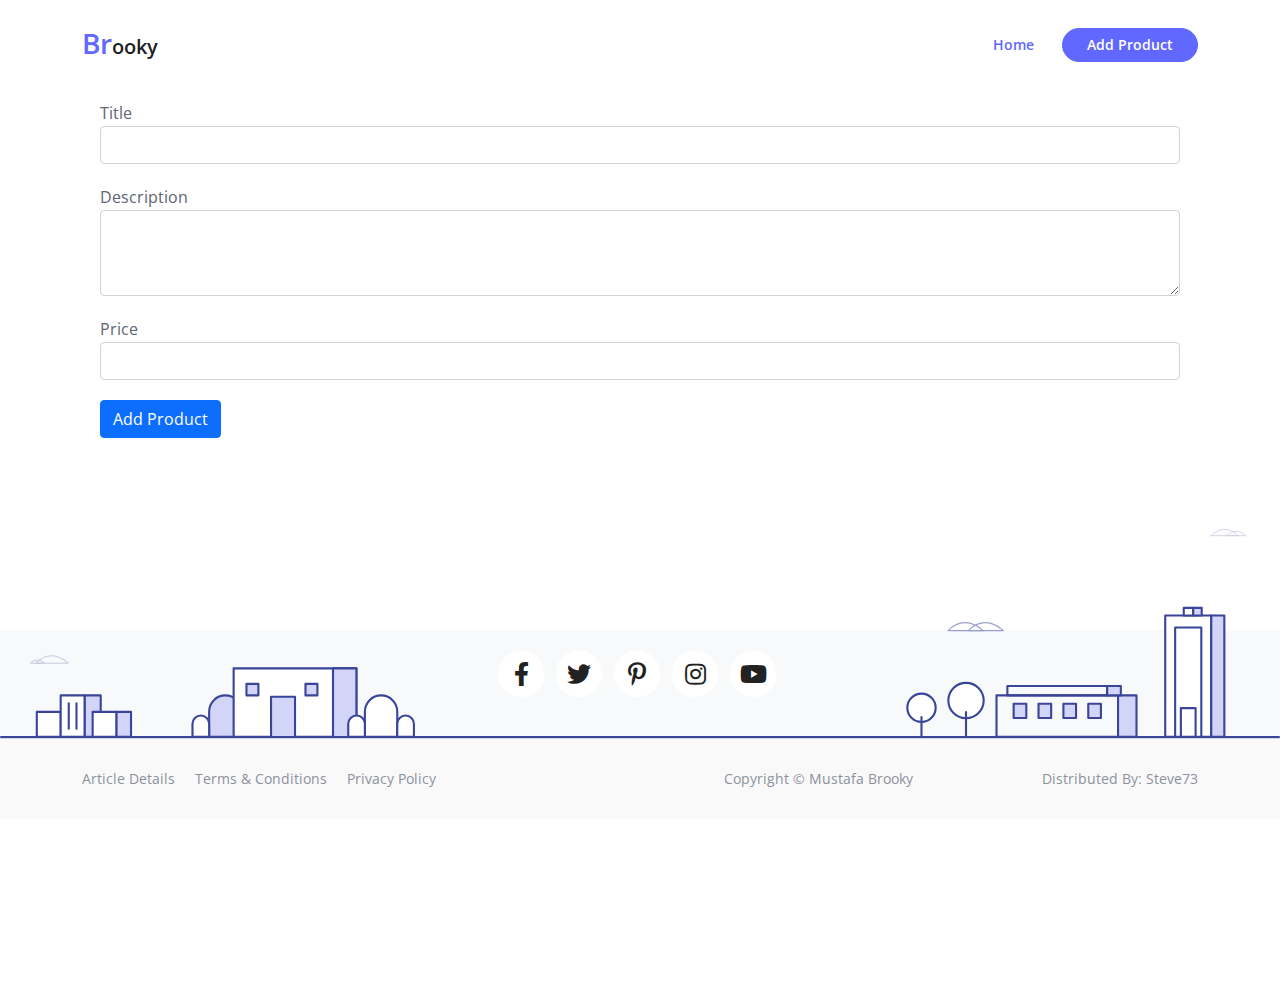
<file: add-product.html>
<!DOCTYPE html>
<html lang="en">
<head>
  <meta charset="utf-8">
  <meta name="viewport" content="width=device-width, initial-scale=1, shrink-to-fit=no">
  
  <!-- SEO Meta Tags -->
  <meta name="description" content="Your description">
  <meta name="author" content="Your name">

  <!-- OG Meta Tags to improve the way the post looks when you share the page on Facebook, Twitter, LinkedIn -->
<meta property="og:site_name" content="" /> <!-- website name -->
<meta property="og:site" content="" /> <!-- website link -->
<meta property="og:title" content=""/> <!-- title shown in the actual shared post -->
<meta property="og:description" content="" /> <!-- description shown in the actual shared post -->
<meta property="og:image" content="" /> <!-- image link, make sure it's jpg -->
<meta property="og:url" content="" /> <!-- where do you want your post to link to -->
<meta name="twitter:card" content="summary_large_image"> <!-- to have large image post format in Twitter -->

  <!-- Webpage Title -->
  <title>Brooky Webpage Title</title>
  
  <!-- Styles -->
  <link href="https://fonts.googleapis.com/css2?family=Open+Sans:ital,wght@0,400;0,600;0,700;1,400&display=swap" rel="stylesheet">
  <link href="css/bootstrap.min.css" rel="stylesheet">
  <link href="css/fontawesome-all.min.css" rel="stylesheet">
  <link href="css/swiper.css" rel="stylesheet">
<link href="css/styles.css" rel="stylesheet">

<!-- Favicon  -->
  <link rel="icon" href="images/favicon.png">
<style>
    body{
        margin: 0px;
        padding: 0px;
    }
    .footer {
        background-color: #f8f9fa;
        padding: 20px 0;
    }
    
    .footer p {
        margin: 0;
    }
    form{
        
        margin: 100px;
        height: 430px;
    }
</style>
</head>
<body>
        <!-- Navigation -->
    <nav id="navbarExample" class="navbar navbar-expand-lg fixed-top navbar-light" aria-label="Main navigation">
      <div class="container">

          <!-- Image Logo -->
          <a class="navbar-brand logo-image" href="index.html" style="text-decoration: none;"><span class="blue" style="font-size: 28px;">Br</span>ooky</a> 

          <!-- Text Logo - Use this if you don't have a graphic logo -->
          <!-- <a class="navbar-brand logo-text" href="index.html">Brooky</a> -->

          <button class="navbar-toggler p-0 border-0" type="button" id="navbarSideCollapse" aria-label="Toggle navigation">
              <span class="navbar-toggler-icon"></span>
          </button>

          <div class="navbar-collapse offcanvas-collapse" id="navbarsExampleDefault">
              <ul class="navbar-nav ms-auto navbar-nav-scroll">
                  <li class="nav-item">
                      <a class="nav-link active" aria-current="page" href="#header">Home</a>
                  </li>
                
              </ul>
              <span class="nav-item">
                  <a class="btn-solid-sm" href="add-product.html">Add Product</a>
              </span>
          </div> <!-- end of navbar-collapse -->
      </div> <!-- end of container -->
  </nav> <!-- end of navbar -->
  <!-- end of navigation -->

            <!-- HTML form for adding a new product -->
        <form id="addProductForm">
            <div class="form-group">
              <label for="title">Title</label>
              <input type="text" class="form-control" id="title" required>
            </div>
            <div class="form-group">
              <label for="description">Description</label>
              <textarea class="form-control" id="description" rows="3" required></textarea>
            </div>
            <div class="form-group">
              <label for="price">Price</label>
              <input type="number" class="form-control" id="price" required>
            </div>
            <button type="submit" class="btn btn-primary">Add Product</button>
          </form>
          
          <!-- JavaScript code to handle form submission -->
          <script>
            // Function to handle form submission
            async function addProduct(event) {
              event.preventDefault(); // Prevent form submission
        
              // Get form input values
              const title = document.getElementById('title').value;
              const description = document.getElementById('description').value;
              const price = document.getElementById('price').value;
        
              // Create a new product object
              const newProduct = {
                title: title,
                description: description,
                price: price
              };
        
              try {
                // Send a POST request to the API endpoint
                const response = await fetch('https://dummyjson.com/products/add', {
                  method: 'POST',
                  headers: {
                    'Content-Type': 'application/json'
                  },
                  body: JSON.stringify(newProduct)
                });
        
                if (response.ok) {
                  // Product added successfully
                  alert('Product added successfully!');
                  
                  // Clear the form inputs
                  document.getElementById('title').value = '';
                  document.getElementById('description').value = '';
                  document.getElementById('price').value = '';
                } else {
                  // Error adding product
                  alert('Error adding product. Please try again.');
                }
              } catch (error) {
                // Error handling the request
                alert('An error occurred. Please try again later.');
              }
            }
        
            // Attach event listener to the form submit event
            document.getElementById('addProductForm').addEventListener('submit', addProduct);

            
          </script>
          <script src="https://cdnjs.cloudflare.com/ajax/libs/jquery/3.6.0/jquery.min.js"></script>
          <script src="https://cdnjs.cloudflare.com/ajax/libs/popper.js/2.11.6/umd/popper.min.js"></script>
          <script src="https://cdnjs.cloudflare.com/ajax/libs/twitter-bootstrap/5.5.0/js/bootstrap.min.js"></script>
          <script src="https://cdn.jsdelivr.net/npm/bootstrap@5.3.0/dist/js/bootstrap.bundle.min.js" integrity="sha384-geWF76RCwLtnZ8qwWowPQNguL3RmwHVBC9FhGdlKrxdiJJigb/j/68SIy3Te4Bkz" crossorigin="anonymous"></script>
              <!-- Footer -->
    <div class="footer bg-gray">
      <img class="decoration-city" src="images/decoration-city.svg" alt="alternative">
      <div class="container">
          <div class="row">
              <div class="col-lg-12">
                  <div class="social-container">
                      <span class="fa-stack">
                          <a href="#your-link">
                              <i class="fas fa-circle fa-stack-2x"></i>
                              <i class="fab fa-facebook-f fa-stack-1x"></i>
                          </a>
                      </span>
                      <span class="fa-stack">
                          <a href="#your-link">
                              <i class="fas fa-circle fa-stack-2x"></i>
                              <i class="fab fa-twitter fa-stack-1x"></i>
                          </a>
                      </span>
                      <span class="fa-stack">
                          <a href="#your-link">
                              <i class="fas fa-circle fa-stack-2x"></i>
                              <i class="fab fa-pinterest-p fa-stack-1x"></i>
                          </a>
                      </span>
                      <span class="fa-stack">
                          <a href="#your-link">
                              <i class="fas fa-circle fa-stack-2x"></i>
                              <i class="fab fa-instagram fa-stack-1x"></i>
                          </a>
                      </span>
                      <span class="fa-stack">
                          <a href="#your-link">
                              <i class="fas fa-circle fa-stack-2x"></i>
                              <i class="fab fa-youtube fa-stack-1x"></i>
                          </a>
                      </span>
                  </div> <!-- end of social-container -->
              </div> <!-- end of col -->
          </div> <!-- end of row -->
      </div> <!-- end of container -->
  </div> <!-- end of footer -->  
  <!-- end of footer -->


  <!-- Copyright -->
  <div class="copyright bg-gray">
      <div class="container">
          <div class="row">
              <div class="col-lg-6">
                  <ul class="list-unstyled li-space-lg p-small">
                      <li><a href="article.html">Article Details</a></li>
                      <li><a href="terms.html">Terms & Conditions</a></li>
                      <li><a href="privacy.html">Privacy Policy</a></li>
                  </ul>
              </div> <!-- end of col -->
              <div class="col-lg-3">
                  <p class="p-small statement">Copyright © <a href="#">Mustafa Brooky </a></p>
              </div> <!-- end of col -->
              <div class="col-lg-3">
                  <p class="p-small statement">Distributed By: <a href="https://www.instagram.com/Steve73/" target="_blank">Steve73</a></p>
              </div> <!-- end of col -->
          </div> <!-- enf of row -->
      </div> <!-- end of container -->
  </div> <!-- end of copyright --> 
  <!-- end of copyright -->
  

  <!-- Back To Top Button -->
  <button onclick="topFunction()" id="myBtn">
      <img src="images/up-arrow.png" alt="alternative">
  </button>
  <!-- end of back to top button -->
    
  <!-- Scripts -->
  <script src="js/bootstrap.min.js"></script> <!-- Bootstrap framework -->
  <script src="js/swiper.min.js"></script> <!-- Swiper for image and text sliders -->
  <script src="js/purecounter.min.js"></script> <!-- Purecounter counter for statistics numbers -->
  <script src="js/isotope.pkgd.min.js"></script> <!-- Isotope for filter -->
  <script src="js/scripts.js"></script> <!-- Custom scripts -->
  <script src="js/main.js"></script>
        </body>
        </html>
</file>
<file: css/styles.css>
/* Description: Master CSS file */

/*****************************************
Table Of Contents:
- General Styles
- Navigation
- Header
- Services
- Details 1
- Details Modal
- Details 2
- Projects
- Testimonials
- Pricing
- Invitation
- Contact
- Footer
- Copyright
- Back To Top Button
- Extra Pages
- Media Queries
******************************************/

/*****************************************
Colors:
- Backgrounds - light gray #f9f9f9
- Buttons - red #ff5574
- Buttons - blue #6168ff
- Headings text - black #222222
- Body text - dark gray #5e6576
******************************************/


/**************************/
/*     General Styles     */
/**************************/
body,
html {
    width: 100%;
	height: 100%;
}

body, p {
	color: #5e6576; 
	font: 400 1rem/1.625rem "Open Sans", sans-serif;
}

h1 {
	color: #222222;
	font-weight: 700;
	font-size: 2.5rem;
	line-height: 3.25rem;
	letter-spacing: -0.4px;
}

h2 {
	color: #222222;
	font-weight: 700;
	font-size: 2rem;
	line-height: 2.625rem;
	letter-spacing: -0.4px;
}

h3 {
	color: #222222;
	font-weight: 700;
	font-size: 1.75rem;
	line-height: 2.25rem;
	letter-spacing: -0.2px;
}

h4 {
	color: #222222;
	font-weight: 700;
	font-size: 1.5rem;
	line-height: 2rem;
	letter-spacing: -0.2px;
}

h5 {
	color: #222222;
	font-weight: 700;
	font-size: 1.25rem;
	line-height: 1.625rem;
}

h6 {
	color: #222222;
	font-weight: 700;
	font-size: 1rem;
	line-height: 1.375rem;
}

.p-large {
	font-size: 1.125rem;
	line-height: 1.75rem;
}

.p-small {
	font-size: 0.875rem;
	line-height: 1.5rem;
}

.testimonial-text {
	font-style: italic;
}

.testimonial-author {
	font-weight: 700;
	font-size: 1.25rem;
	line-height: 1.75rem;
}

.li-space-lg li {
	margin-bottom: 0.5rem;
}

a {
	color: #5e6576;
	text-decoration: underline;
}

a:hover {
	color: #5e6576;
	text-decoration: underline;
}

.no-line {
	text-decoration: none;
}

.no-line:hover {
	text-decoration: none;
}

.blue {
	color: #6168ff;
}

.bg-gray {
	background-color: #f9f9f9;
}

.section-title {
	display: inline-block;
	margin-bottom: 0.75rem;
	padding: 0.125rem 1.75rem;
	border-radius: 30px;
	background-color: #ffe7eb;
	color: #ff5574;
	font-weight: 600;
	font-size: 0.875rem;
}

.btn-solid-reg {
	display: inline-block;
	padding: 1.375rem 2.25rem 1.375rem 2.25rem;
	border: 1px solid #ff5574;
	border-radius: 30px;
	background-color: #ff5574;
	color: #ffffff;
	font-weight: 600;
	font-size: 0.875rem;
	line-height: 0;
	text-decoration: none;
	transition: all 0.2s;
}

.btn-solid-reg:hover {
	background-color: transparent;
	color: #ff5574; /* needs to stay here because of the color property of a tag */
	text-decoration: none;
}

.btn-solid-lg {
	display: inline-block;
	padding: 1.625rem 2.625rem 1.625rem 2.625rem;
	border: 1px solid #ff5574;
	border-radius: 30px;
	background-color: #ff5574;
	color: #ffffff;
	font-weight: 600;
	font-size: 0.875rem;
	line-height: 0;
	text-decoration: none;
	transition: all 0.2s;
}

.btn-solid-lg:hover {
	background-color: transparent;
	color: #ff5574; /* needs to stay here because of the color property of a tag */
	text-decoration: none;
}

.btn-solid-sm {
	display: inline-block;
	padding: 1rem 1.5rem 1rem 1.5rem;
	border: 1px solid #ff5574;
	border-radius: 30px;
	background-color: #ff5574;
	color: #ffffff;
	font-weight: 600;
	font-size: 0.875rem;
	line-height: 0;
	text-decoration: none;
	transition: all 0.2s;
}

.btn-solid-sm:hover {
	background-color: transparent;
	color: #ff5574; /* needs to stay here because of the color property of a tag */
	text-decoration: none;
}

.btn-outline-reg {
	display: inline-block;
	padding: 1.375rem 2.25rem 1.375rem 2.25rem;
	border: 1px solid #5e6576;
	border-radius: 30px;
	background-color: transparent;
	color: #5e6576;
	font-weight: 600;
	font-size: 0.875rem;
	line-height: 0;
	text-decoration: none;
	transition: all 0.2s;
}

.btn-outline-reg:hover {
	background-color: #5e6576;
	color: #ffffff;
	text-decoration: none;
}

.btn-outline-lg {
	display: inline-block;
	padding: 1.625rem 2.625rem 1.625rem 2.625rem;
	border: 1px solid #5e6576;
	border-radius: 30px;
	background-color: transparent;
	color: #5e6576;
	font-weight: 600;
	font-size: 0.875rem;
	line-height: 0;
	text-decoration: none;
	transition: all 0.2s;
}

.btn-outline-lg:hover {
	background-color: #5e6576;
	color: #ffffff;
	text-decoration: none;
}

.btn-outline-sm {
	display: inline-block;
	padding: 1rem 1.5rem 1rem 1.5rem;
	border: 1px solid #5e6576;
	border-radius: 30px;
	background-color: transparent;
	color: #5e6576;
	font-weight: 600;
	font-size: 0.875rem;
	line-height: 0;
	text-decoration: none;
	transition: all 0.2s;
}

.btn-outline-sm:hover {
	background-color: #5e6576;
	color: #ffffff;
	text-decoration: none;
}

.form-group {
	position: relative;
	margin-bottom: 1.25rem;
}

.form-control-input,
.form-control-select,
.form-control-textarea {
	width: 100%;
	padding-top: 0.875rem;
	padding-bottom: 0.875rem;
	padding-left: 1.5rem;
	border: 1px solid #5e6576;
	border-radius: 8px;
	background-color: #ffffff;
	color: #5e6576;
	font-size: 0.875rem;
	line-height: 1.5rem;
	-webkit-appearance: none; /* removes inner shadow on form inputs on ios safari */
}

.form-control-select {
	padding-top: 0.5rem;
	padding-bottom: 0.5rem;
	height: 3.5rem;
	color: #5e6576;
}

select {
    /* you should keep these first rules in place to maintain cross-browser behavior */
    -webkit-appearance: none;
	-moz-appearance: none;
	-ms-appearance: none;
    -o-appearance: none;
    appearance: none;
    background-image: url('../images/down-arrow.png');
    background-position: 98% 50%;
    background-repeat: no-repeat;
    outline: none;
}

.form-control-textarea {
	display: block;
	height: 14rem; /* used instead of html rows to normalize height between Chrome and IE/FF */
}

.form-control-input:focus,
.form-control-textarea:focus {
	border: 1px solid #000000;
	outline: none; /* Removes blue border on focus */
}

.form-control-input:hover,
.form-control-textarea:hover {
	border: 1px solid #000000;
}

.form-control-submit-button {
	display: inline-block;
	width: 100%;
	height: 3.25rem;
	border: 1px solid #ff5574;
	border-radius: 30px;
	background-color: #ff5574;
	color: #ffffff;
	font-weight: 600;
	font-size: 0.875rem;
	line-height: 0;
	cursor: pointer;
	transition: all 0.2s;
}

.form-control-submit-button:hover {
	border: 1px solid #ff5574;
	background-color: transparent;
	color: #ff5574;
}


/**********************/
/*     Navigation     */
/**********************/
.navbar {
	background-color: #ffffff;
	font-weight: 600;
	font-size: 0.875rem;
	line-height: 0.875rem;
	box-shadow: 0 1px 6px 0 rgba(0, 0, 0, 0.05);
}

.navbar .navbar-brand {
	padding-top: 0.25rem;
	padding-bottom: 0.25rem;
}

.navbar .logo-image img {
    width: 133px;
	height: 30px;
}

.navbar .logo-text {
	color: #222222;
	font-weight: 700;
	font-size: 1.875rem;
	line-height: 1rem;
	text-decoration: none;
}

.offcanvas-collapse {
	position: fixed;
	top: 3.25rem; /* adjusts the height between the top of the page and the offcanvas menu */
	bottom: 0;
	left: 100%;
	width: 100%;
	padding-right: 1rem;
	padding-left: 1rem;
	overflow-y: auto;
	visibility: hidden;
	background-color: #ffffff;
	transition: visibility .3s ease-in-out, -webkit-transform .3s ease-in-out;
	transition: transform .3s ease-in-out, visibility .3s ease-in-out;
	transition: transform .3s ease-in-out, visibility .3s ease-in-out, -webkit-transform .3s ease-in-out;
}

.offcanvas-collapse.open {
	visibility: visible;
	-webkit-transform: translateX(-100%);
	transform: translateX(-100%);
}

.navbar .navbar-nav {
	margin-top: 0.75rem;
	margin-bottom: 0.5rem;
}

.navbar .nav-item .nav-link {
	padding-top: 0.625rem;
	padding-bottom: 0.625rem;
	color: #5e6576;
	text-decoration: none;
	transition: all 0.2s ease;
}

.navbar .nav-item.dropdown.show .nav-link,
.navbar .nav-item .nav-link:hover,
.navbar .nav-item .nav-link.active {
	color: #6168ff;
}

/* Dropdown Menu */
.navbar .dropdown .dropdown-menu {
	animation: fadeDropdown 0.2s; /* required for the fade animation */
}

@keyframes fadeDropdown {
    0% {
        opacity: 0;
    }

    100% {
        opacity: 1;
	}
}

.navbar .dropdown-menu {
	margin-top: 0.25rem;
	margin-bottom: 0.25rem;
	border: none;
	background-color: #ffffff;
}

.navbar .dropdown-item {
	padding-top: 0.625rem;
	padding-bottom: 0.625rem;
	color: #5e6576;
	font-weight: 600;
	font-size: 0.875rem;
	line-height: 0.875rem;
	text-decoration: none;
}

.navbar .dropdown-item:hover {
	background-color: #ffffff;
	color: #6168ff;
}

.navbar .dropdown-divider {
	width: 100%;
	height: 1px;
	margin: 0.5rem auto 0.5rem auto;
	border: none;
	background-color: #d1d1d1;
}
/* end of dropdown menu */

.navbar .navbar-toggler {
	padding: 0;
	border: none;
	font-size: 1.25rem;
}

.navbar .btn-solid-sm {
	border-color: #6168ff;
	background-color: #6168ff;
}

.navbar .btn-solid-sm:hover {
	background-color: transparent;
	color: #6168ff;
}


/******************/
/*     Header     */
/******************/
.header {
	padding-top: 8rem;
	padding-bottom: 5rem;
	text-align: center;
}

.header .h1-large {
	margin-bottom: 1.25rem;
}

.header .p-large {
	margin-bottom: 2.75rem;
}

.header .btn-solid-lg {
	display: block;
	margin-bottom: 1.75rem;
}

.header .quote {
	display: block;
	color: #222222;
}

.header .quote i {
	margin-right: 0.5rem;
	color: #222222;
}

.header .text-container {
	margin-bottom: 5rem;
}


/********************/
/*     Services     */
/********************/
.cards-1 {
	padding-top: 5rem;
	padding-bottom: 2.5rem;
}

.cards-1 .card {
	margin-bottom: 5rem;
	padding: 3rem 2rem;
	border: 1px solid #5e6576;
	border-radius: 20px;
	background-color: transparent;
}

.cards-1 .card-icon {
	width: 90px;
	height: 90px;
	margin-bottom: 1.875rem;
	text-align: center;
	background-size: 90px 90px;
}

.cards-1 .card-icon.blue {
	background: url('../images/services-icon-bg-blue.png') center center no-repeat;
}

.cards-1 .card-icon.yellow {
	background: url('../images/services-icon-bg-yellow.png') center center no-repeat;
}

.cards-1 .card-icon.red {
	background: url('../images/services-icon-bg-red.png') center center no-repeat;
}

.cards-1 .card-icon .fas,
.cards-1 .card-icon .far {
	margin-right: 0.75rem;
	color: #ffffff;
	font-size: 2rem;
	line-height: 98px;
}

.cards-1 .card-body {
	padding: 0;
}

.cards-1 .card-title {
	margin-bottom: 1.125rem;
}

.cards-1 .card-body p {
	margin-bottom: 1.125rem;
}

.cards-1 .list-unstyled {
	margin-bottom: 0;
}

.cards-1 .list-unstyled .fas {
	font-size: 0.875rem;
	line-height: 1.625rem;
}

.cards-1 .list-unstyled .flex-grow-1 {
	margin-left: 0.5rem;
}


/*********************/
/*     Details 1     */
/*********************/
.basic-1 {
	padding-top: 2.5rem;
	padding-bottom: 5rem;
}

.basic-1 .image-container {
	margin-bottom: 4rem;
}

.basic-1 h2 {
	margin-bottom: 1.875rem;
}

.basic-1 h2 span {
	font-weight: 400;
}

.basic-1 p:last-of-type {
	margin-bottom: 2rem;
}

.basic-1 .btn-solid-reg {
	cursor: pointer;
}


/*************************/
/*     Details Modal     */
/*************************/
.modal-dialog {
	max-width: 1150px;
	margin-right: 1rem;
	margin-left: 1rem;
	pointer-events: all;
}

.modal-content {
	padding: 2.75rem 1.25rem;
}

.modal-content .btn-close {
	position: absolute;
	right: 10px;
	top: 10px;
}

.modal-content .image-container {
	margin-bottom: 3rem;
}

.modal-content img {
	border-radius: 6px;
}

.modal-content h3 {
	margin-bottom: 0.5rem;
}

.modal-content hr {
	width: 44px;
	margin-top: 0.125rem;
	margin-bottom: 1.25rem;
	margin-left: 0;
	height: 2px;
	border: none;
	background-color: #53575a;
}

.modal-content h4 {
	margin-top: 2rem;
	margin-bottom: 0.625rem;
}

.modal-content .list-unstyled {
	margin-bottom: 2rem;
}

.modal-content .list-unstyled .fas {
	font-size: 0.75rem;
	line-height: 1.75rem;
}

.modal-content .list-unstyled .flex-grow-1 {
	margin-left: 0.5rem;
}

.modal-content .btn-solid-reg {
	margin-right: 0.75rem;
}

.modal-content .btn-outline-reg {
	cursor: pointer;
}


/*********************/
/*     Details 2     */
/*********************/
.counter {
	padding-top: 5rem;
	padding-bottom: 9.75rem;
}

.counter .text-container {
	margin-bottom: 4rem;
}

.counter h2 {
	margin-bottom: 1.875rem;
}

.counter h2 span {
	font-weight: 400;
}

.counter p {
	margin-bottom: 4rem;
}

.counter .counter-container {
	text-align: center;
}

.counter .counter-cell {
	margin-bottom: 3rem;
	color: #6168ff;
}

.counter .counter-cell.red {
	color: #ff5574;
}

.counter .purecounter {
	margin-bottom: 1.5rem;
	font-weight: 400;
	font-size: 3.5rem;
	line-height: 2rem;
}

.counter .purecounter:after {
    content: "+";
	margin-left: 0.5rem;
}

.counter .counter-info {
	font-size: 0.875rem;
	line-height: 1.5rem;
}


/********************/
/*     Projects     */
/********************/
.filter {
	padding-top: 9.25rem;
	padding-bottom: 5.625rem;
	text-align: center;
}

.filter h2 {
	margin-bottom: 2.625rem;
}

.filter .button-group {
	margin-bottom: 1rem;
}

.filter .button {
	margin-bottom: 0.75rem;
	border: none;
	background-color: transparent;
	color: #222222;
	font-weight: 600;
	font-size: 1rem;
}

.filter .button:hover,
.filter .button.is-checked {
	color: #ff5574;
}

.filter .grid {
	margin-right: auto;
	max-width: 351px;
	margin-left: auto;
}

.filter .element-item {
	margin-bottom: 3rem;
}

.filter .element-item a {
	text-decoration: none;
}

.filter .element-item img {
	margin-bottom: 1.125rem;
	border-radius: 8px;
	border: 1px solid #5e6576;
}

.filter .element-item p {
	text-align: left;
}

.filter .element-item p strong {
	color: #222222;
}


/************************/
/*     Testimonials     */
/************************/
.slider-1 {
	padding-top: 9.75rem;
	padding-bottom: 4.5rem;
}

.slider-1 .slider-container {
	position: relative;
}

.slider-1 .swiper-container {
	position: static;
	width: 86%;
}

.slider-1 .swiper-button-prev:focus,
.slider-1 .swiper-button-next:focus {
	/* even if you can't see it chrome you can see it on mobile device */
	outline: none;
}

.slider-1 .swiper-button-prev {
	left: -12px;
	background-image: url("data:image/svg+xml;charset=utf-8,%3Csvg%20xmlns%3D'http%3A%2F%2Fwww.w3.org%2F2000%2Fsvg'%20viewBox%3D'0%200%2028%2044'%3E%3Cpath%20d%3D'M0%2C22L22%2C0l2.1%2C2.1L4.2%2C22l19.9%2C19.9L22%2C44L0%2C22L0%2C22L0%2C22z'%20fill%3D'%23707375'%2F%3E%3C%2Fsvg%3E");
	background-size: 18px 28px;
}

.slider-1 .swiper-button-next {
	right: -12px;
	background-image: url("data:image/svg+xml;charset=utf-8,%3Csvg%20xmlns%3D'http%3A%2F%2Fwww.w3.org%2F2000%2Fsvg'%20viewBox%3D'0%200%2028%2044'%3E%3Cpath%20d%3D'M27%2C22L27%2C22L5%2C44l-2.1-2.1L22.8%2C22L2.9%2C2.1L5%2C0L27%2C22L27%2C22z'%20fill%3D'%23707375'%2F%3E%3C%2Fsvg%3E");
	background-size: 18px 28px;
}

.slider-1 .card {
	border: none;
}

.slider-1 .card-body {
	padding: 0;
}

.slider-1 .quotes {
	margin-bottom: 3rem;
	width: 64px;
}

.slider-1 .testimonial-text {
	margin-bottom: 1.875rem;
	color: #838a9c;
	font-style: italic;
	font-size: 1.5rem;
	line-height: 2.25rem;
}

.slider-1 .testimonial-image {
	display: inline-block;
	width: 70px;
	margin-bottom: 0.875rem;
	border-radius: 50%;
}

.slider-1 .testimonial-author {
	margin-bottom: 0.125rem;
	color: #222222;
	font-weight: 700;
	font-size: 1.125rem;
}


/********************/
/*     Pricing     */
/********************/
.cards-2 {
	padding-top: 5rem;
	padding-bottom: 2.25em;
}

.cards-2 .h2-heading {
	margin-bottom: 3.75rem;
	text-align: center;
}

.cards-2 .h2-heading span {
	font-weight: 400;	
}

.cards-2 .card {
	margin-bottom: 5rem;
	padding: 4rem 1rem;
	border: 1px solid #5e6576;
	border-radius: 20px;
	background-color: transparent;
	text-align: center;
}

.cards-2 .card-body {
	padding: 0;
}

.cards-2 .card-title {
	margin-bottom: 2rem;
}

.cards-2 .card-title .decoration-lines {
	width: 30px;
	margin-bottom: 0.25rem;
}

.cards-2 .card-title .decoration-lines.flipped {
	transform: scaleX(-1);
}

.cards-2 .card-title span {
	margin-right: 0.75rem;
	margin-left: 0.75rem;
	color: #222222;
	font-weight: 700;
	font-size: 1.5rem;
	line-height: 2rem;
	letter-spacing: -0.2px;
}

.cards-2 .card-body .list-unstyled {
	margin-bottom: 3rem;
}

.cards-2 .card-body .list-unstyled li {
	margin-bottom: 0.625rem;
}

.cards-2 .card-body .price {
	margin-bottom: 3rem;
	color: #222222;
	font-weight: 700;
	font-size: 3rem;
	line-height: 2rem;
	letter-spacing: -0.2px;
}


/**********************/
/*     Invitation     */
/**********************/
.basic-2 {
	padding-top: 3rem;
	text-align: center;
}

.basic-2 .text-container {
	padding: 5rem 1.5rem 5rem 1.5rem;
	border-radius: 28px;
	background: url('../images/invitation-background.jpg') center center no-repeat;
	background-size: cover;
}

.basic-2 h4 {
	margin-bottom: 2rem;
	color: #ffffff;
}

.basic-2 .p-large {
	margin-bottom: 0;
	color: #ffffff;
}


/*******************/
/*     Contact     */
/*******************/
.form-1 {
	padding-top: 9.25rem;
	padding-bottom: 8.5rem;
	text-align: center;
}

.form-1 .h2-heading {
	margin-bottom: 1.125rem;
	text-align: center;
}

.form-1 .h2-heading span {
	font-weight: 400;
}

.form-1 .p-heading {
	margin-bottom: 0.375rem;
}

.form-1 .list-unstyled {
	margin-bottom: 3.5rem;
}

.form-1 .list-unstyled .fas {
	color: #6168ff;
}


/******************/
/*     Footer     */
/******************/
.footer {
	position: relative;
	padding-top: 8.75rem;
	padding-bottom: 7.5rem;
	text-align: center;
}

.footer .decoration-city {
	position: absolute;
	bottom: 0;
	left: 0;
}

.footer div[class*="col"] {  
	/* selects all elements which have classes starting with col */
	/* needed so that the absolute positioned decoration stays behind */
	position: relative;
}

.footer h4 {
	margin-bottom: 2rem;
}

.footer .fa-stack {
	width: 2em;
	margin-bottom: 1.25rem;
	margin-right: 0.375rem;
	font-size: 1.5rem;
}

.footer .fa-stack .fa-stack-1x {
    color: #222222;
	transition: all 0.2s ease;
}

.footer .fa-stack .fa-stack-2x {
	color: #ffffff;
	transition: all 0.2s ease;
}

.footer .fa-stack:hover .fa-stack-1x {
	color: #ffffff;
}

.footer .fa-stack:hover .fa-stack-2x {
    color: #222222;
}


/*********************/
/*     Copyright     */
/*********************/
.copyright {
	padding-top: 1.75rem;
	border-top: 1px solid #d0dae2;
	text-align: center;
}

.copyright a {
	text-decoration: none;
}

.copyright .list-unstyled,
.copyright .statement {
	opacity: 0.7;
}

.copyright .list-unstyled li {
	margin-bottom: 0.75rem;
}


/******************************/
/*     Back To Top Button     */
/******************************/
#myBtn {
	position: fixed; 
  	z-index: 99; 
	bottom: 20px; 
	right: 20px; 
	display: none; 
	width: 52px;
	height: 52px;
	border: none; 
	border-radius: 50%; 
	outline: none; 
	background-color: #44434a; 
	cursor: pointer; 
}

#myBtn:hover {
	background-color: #1d1d21;
}

#myBtn img {
	margin-bottom: 0.25rem;
	width: 18px;
}


/***********************/
/*     Extra Pages     */
/***********************/
.ex-header {
	padding-top: 9rem;
	padding-bottom: 5rem;
	background-color: #f9f9f9;
}

.ex-basic-1 .list-unstyled .fas {
	font-size: 0.375rem;
	line-height: 1.625rem;
}

.ex-basic-1 .list-unstyled .flex-grow-1 {
	margin-left: 0.5rem;
}

.ex-basic-1 .text-box {
	padding: 1.25rem 1.25rem 0.5rem 1.25rem;
	background-color: #f9f9f9;
}

.ex-cards-1 .card {
	border: none;
	background-color: transparent;
}

.ex-cards-1 .card .fa-stack {
	width: 2em;
	font-size: 1.125rem;
}

.ex-cards-1 .card .fa-stack-2x {
	color: #6168ff;
}

.ex-cards-1 .card .fa-stack-1x {
	width: 2em;
	color: #ffffff;
	font-weight: 700;
	line-height: 2.125rem;
}

.ex-cards-1 .card .list-unstyled .flex-grow-1 {
	margin-left: 2.25rem;
}

.ex-cards-1 .card .list-unstyled .flex-grow-1 h5 {
	margin-top: 0.125rem;
	margin-bottom: 0.5rem;
}


/*************************/
/*     Media Queries     */
/*************************/	
/* Min-width 768px */
@media (min-width: 768px) {

	/* Header */
	.header {
		padding-top: 9rem;
	}

	.header .h1-large {
		font-size: 2.75rem;
		line-height: 3.5rem;
	}
	/* end of header */


	/* Details 2 */
	.counter .counter-container {
		text-align: left;
	}
	
	.counter .counter-cell {
		display: inline-block;
		margin-right: 3rem;
		vertical-align: top;
	}
	/* end of details 2 */


	/* Contact */
	.form-1 .list-unstyled li {
		display: inline-block;
		margin-right: 1rem;
	}
	/* end of contact */


	/* Extra Pages */
	.ex-basic-1 .text-box {
		padding: 1.75rem 2rem 0.875rem 2rem;
	}
	/* end of extra pages */
}
/* end of min-width 768px */


/* Min-width 992px */
@media (min-width: 992px) {
	
	/* General Styles */
	.h2-heading {
		width: 35.25rem;
		margin-right: auto;
		margin-left: auto;
	}

	.p-heading {
		width: 46rem;
		margin-right: auto;
		margin-left: auto;
	}
	/* end of general styles */


	/* Navigation */
	.navbar {
		padding-top: 1.75rem;
		background-color: #ffffff;
		box-shadow: none;
		transition: all 0.2s;
	}

	.navbar.extra-page {
		padding-top: 0.5rem;
	}

	.navbar.top-nav-collapse {
		padding-top: 0.5rem;
		padding-bottom: 0.5rem;
		background-color: #ffffff;
		box-shadow: 0 3px 6px 0 rgba(0, 0, 0, 0.05);
	}

	.offcanvas-collapse {
		position: static;
		top: auto;
		bottom: auto;
		left: auto;
		width: auto;
		padding-right: 0;
		padding-left: 0;
		background-color: transparent;
		overflow-y: visible;
		visibility: visible;
	}

	.offcanvas-collapse.open {
		-webkit-transform: none;
		transform: none;
	}

	.navbar .navbar-nav {
		margin-top: 0;
		margin-bottom: 0;
	}
	
	.navbar .nav-item .nav-link {
		padding-right: 0.75rem;
		padding-left: 0.75rem;
	}

	.navbar .dropdown-menu {
		padding-top: 0.75rem;
		padding-bottom: 0.75rem;
		box-shadow: 0 3px 3px 1px rgba(0, 0, 0, 0.08);
	}

	.navbar .dropdown-divider {
		width: 90%;
	}

	.navbar .nav-item .btn-solid-sm {
		margin-top: 0;
		margin-left: 1rem;
	}
	/* end of navigation */


	/* Header */
	.header {
		padding-top: 13rem;
		text-align: left;
	}

	.header .text-container {
		margin-bottom: 0;
	}

	.header .btn-solid-lg {
		margin-right: 1.5rem;
		margin-bottom: 0;
	}

	.header .btn-solid-lg,
	.header .quote {
		display: inline-block;
	}
	/* end of header */


	/* Services */
	.cards-1 .card {
		display: inline-block;
		width: 298px;
		vertical-align: top;
	}
	
	.cards-1 .card:nth-of-type(3n+2) {
		margin-right: 1rem;
		margin-left: 1rem;
	}
	/* end of services */

	
	/* Details 1 */
	.basic-1 .image-container {
		margin-bottom: 0;
	}

	.basic-1 .text-container {
		margin-top: 1.25rem;
	}

	.basic-1 h2 {
		width: 23rem;
	}
	/* end of details 1 */


	/* Details Modal */
	/* Stops body and navbar shift on modal open */
	body.modal-open {
		overflow-y: scroll !important;
		padding-right: 0 !important;
	}

	body.modal-open .navbar {
		padding-right: 0 !important;
	}
	/* end of stops body and navbar shift on modal open */

	.modal {
		padding-right: 0 !important;
	}

	.modal-dialog {
		margin-top: 120px;
		margin-right: auto;
		margin-left: auto;
	}
	
	.modal-content .image-container {
		margin-bottom: 0;
	}
	/* end of details modal */
	
	
	/* Details 2 */
	.counter .text-container {
		margin-bottom: 0;
	}

	.counter .counter-cell {
		display: inline-block;
		vertical-align: top;
	}
	/* end of details 2 */


	/* Projects */
	.filter .button {
		margin-right: 0.25rem;
		margin-left: 0.25rem;
	}
	
	.filter .grid {
		max-width: 750px;
	}

	.filter .element-item {
		display: inline-block;
		width: 351px;
		margin-right: 0.625rem;
		margin-left: 0.625rem;
		vertical-align: top;
	}
	/* end of projects */


	/* Testimonials */
	.slider-1 .swiper-container {
		width: 92%;
	}

	.slider-1 .swiper-button-prev {
		left: -16px;
		width: 22px;
		background-size: 22px 34px;
	}
	
	.slider-1 .swiper-button-next {
		right: -16px;
		width: 22px;
		background-size: 22px 34px;
	}

	.slider-1 .details {
		display: flex;
		align-items: flex-start;
	}
	
	.slider-1 .text {
		flex-direction: column;
	}

	.slider-1 .testimonial-author {
		margin-top: 0.625rem;
	}
	
	.slider-1 .testimonial-image {
		margin-right: 1.125rem;
	}
	/* end of testimonials */


	/* Pricing */
	.cards-2 .card {
		display: inline-block;
		width: 298px;
		vertical-align: top;
	}
	
	.cards-2 .card:nth-of-type(3n+2) {
		margin-right: 1rem;
		margin-left: 1rem;
	}
	/* end of pricing */


	/* Invitation */
	.basic-2 .text-container {
		padding: 8rem;
	}
	/* end of invitation */


	/* Footer */
	.footer h4 {
		width: 46rem;
		margin-right: auto;
		margin-left: auto;
	}
	/* end of footer */


	/* Copyright */
	.copyright {
		text-align: left;
	}

	.copyright .list-unstyled li {
		display: inline-block;
		margin-right: 1rem;
	}

	.copyright .statement {
		text-align: right;
	}
	/* end of copyright */


	/* Extra Pages */
	.ex-cards-1 .card {
		display: inline-block;
		width: 296px;
		vertical-align: top;
	}

	.ex-cards-1 .card:nth-of-type(3n+2) {
		margin-right: 1rem;
		margin-left: 1rem;
	}
	/* end of extra pages */
}
/* end of min-width 992px */


/* Min-width 1200px */
@media (min-width: 1200px) {
	
	/* General Styles */
	.container {
		max-width: 1140px;
	}
	/* end of general styles */
	

	/* Header */
	.header {
		overflow: hidden;
		padding-top: 18.25rem;
		padding-bottom: 11.5rem;
	}

	.header .image-container {
		position: relative;
	}
	
	.header .image-container img {
		position: absolute;
		top: -80px;
		left: 10px;
		width: 840px;
		max-width: none;
	}
	/* end of header */


	/* Services */
	.cards-1 .card {
		width: 342px;
	}
	
	.cards-1 .card:nth-of-type(3n+2) {
		margin-right: 2.5rem;
		margin-left: 2.5rem;
	}
	/* end of services */


	/* Details 1 */
	.basic-1 .image-container {
		margin-right: 3.5rem;
	}

	.basic-1 .text-container {
		margin-top: 5rem;
		margin-left: 2.75rem;
	}
	/* end of details 1 */


	/* Details Modal */
	.modal-content {
		padding-right: 2rem;
		padding-left: 2rem;
	}
	/* end of details modal */


	/* Details 2 */
	.counter {
		overflow: hidden;
		padding-top: 9rem;
	}

	.counter .image-container {
		position: relative;
	}
	
	.counter .image-container img {
		position: absolute;
		top: -60px;
		left: 30px;
		width: 900px;
		max-width: none;
	}
	/* end of details 2 */


	/* Projects */
	.filter .grid {
		max-width: 1120px;
	}
	/* end of projects */


	/* Testimonials */
	.slider-1 .swiper-button-prev {
		left: -24px;
	}
	
	.slider-1 .swiper-button-next {
		right: -24px;
	}
	/* end of testimonials */


	/* Pricing */
	.cards-2 .card {
		width: 342px;
	}
	
	.cards-2 .card:nth-of-type(3n+2) {
		margin-right: 2.5rem;
		margin-left: 2.5rem;
	}
	/* end of pricing */


	/* Invitation */
	.basic-2 .text-container {
		padding: 8rem 12rem;
	}
	/* end of invitation */


	/* Contact */
	.form-1 form {
		width: 860px;
		margin-right: auto;
		margin-left: auto;
	}
	/* end of contact */


	/* Footer */
	.footer .decoration-circles {
		left: 0;
	}
	/* end of footer */


	/* Extra Pages */
	.ex-cards-1 .card {
		width: 336px;
	}

	.ex-cards-1 .card:nth-of-type(3n+2) {
		margin-right: 2.875rem;
		margin-left: 2.875rem;
	}
	/* end of extra pages */
}
/* end of min-width 1200px */
</file>
